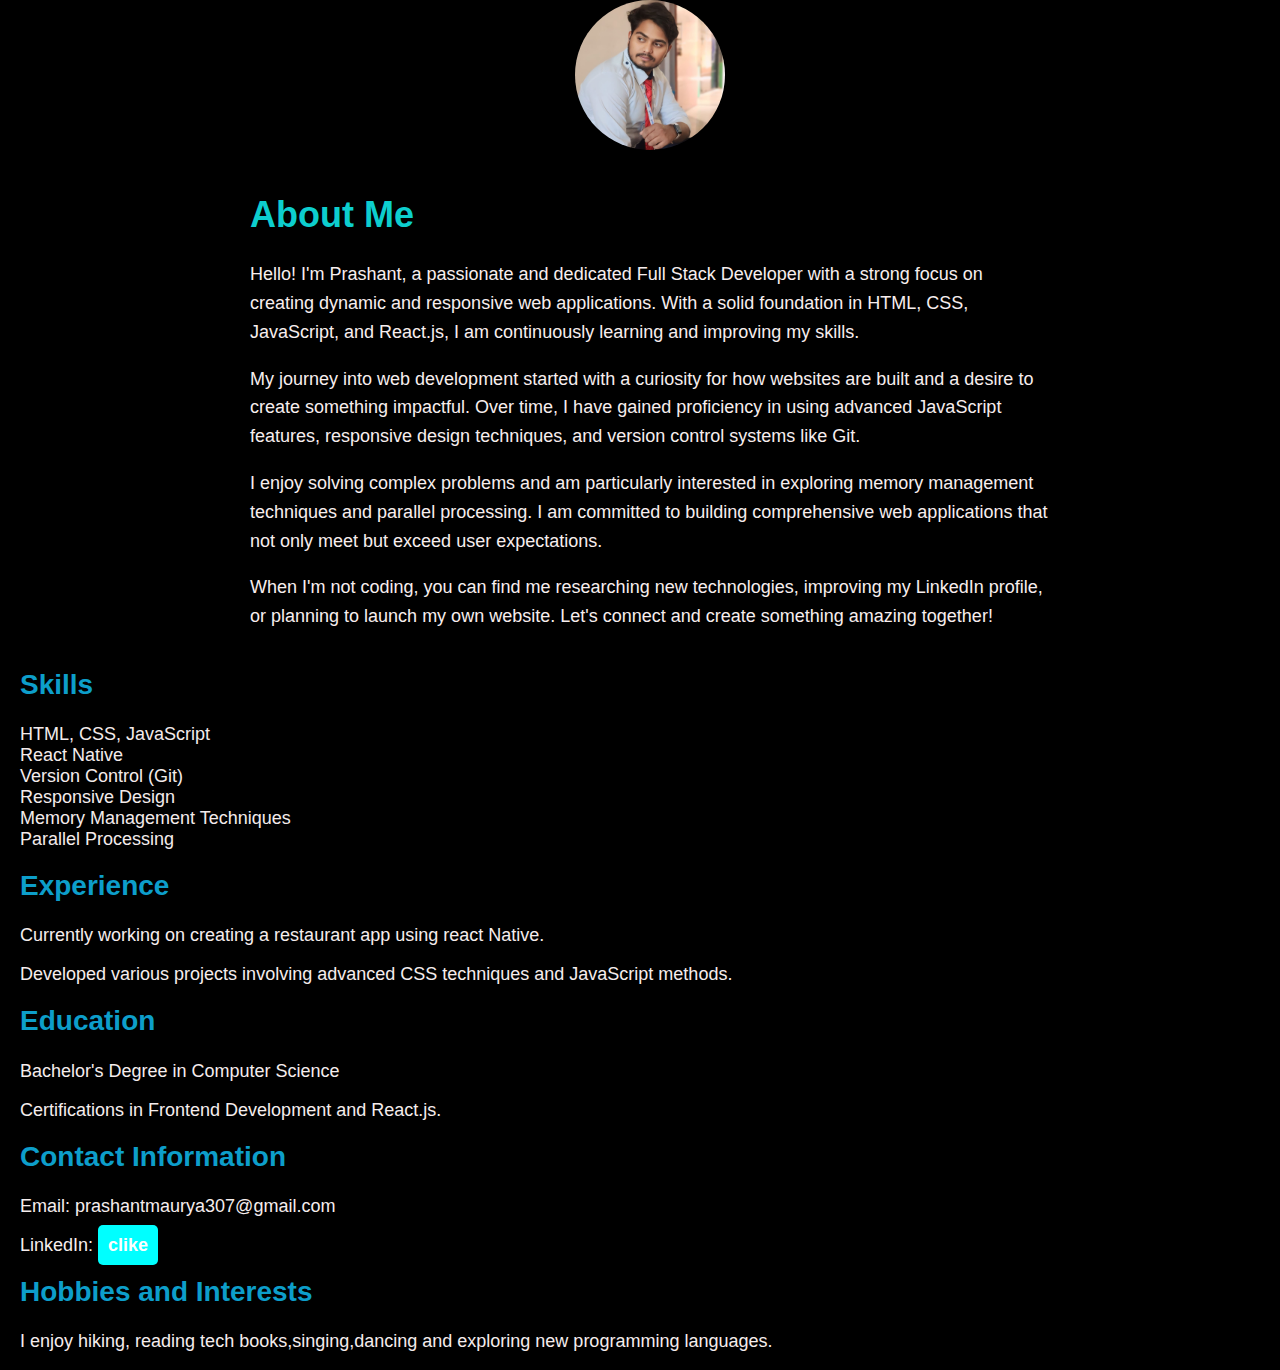
<file: PORTFOLIO FOR PRASHANT MAURYA/index2.html>
<!DOCTYPE html>
<html lang="en">

<head>
    <meta charset="UTF-8">
    <meta name="viewport" content="width=device-width, initial-scale=1.0">
    <title>About Prashant</title>
</head>
<style>
    body {
  margin: 0;
  font-family: Arial, sans-serif;
  background: black;
}


.profile {
  display: flex;
  align-items: center;
  justify-content: center;
  flex-direction: column;
  margin-left: 20px;
}

.profile-photo {
  border-radius: 50%;
  width: 150px;
  height: 150px;
  margin-bottom: 20px;
}

.profile-info {
  max-width: 800px;
  text-align: left;
}

.profile-info h1 {
  font-size: 36px;
  color: rgb(13, 206, 206);
}

.profile-info p {
  font-size: 18px;
  color: #f7eeee;
  line-height: 1.6;
}

.additional-info {
  text-align: left;
  margin-top: 20px;
  margin-left: 20px;
}

.additional-info h2 {
  font-size: 28px;
  color: rgb(13, 158, 202);
  margin-top: 20px;
}

.additional-info ul {
  list-style-type: none;
  padding: 0;
}

.additional-info ul li {
  font-size: 18px;
  color: #f3ebeb;
}

.additional-info p {
  font-size: 18px;
  color: #f5eded;
}
.additional-info a {
  color: #fffefe;
  text-decoration: none;
  background-color: aqua;
  padding: 10px;
  border-radius: 5px;
  font-weight: 600;
}
.additional-info a:hover {
  background-color: rgb(13, 158, 202);
  color: #000000;
   box-shadow: 0 0 10px aqua;

}
</style>
<body>
    <section class="about-section">
        <div class="profile">
            <img src="images/prashant.jpg" alt="Prashant" class="profile-photo">
            <div class="profile-info">
                <h1>About Me</h1>
                <p>Hello! I'm Prashant, a passionate and dedicated Full Stack Developer with a strong focus on creating
                    dynamic and responsive web applications. With a solid foundation in HTML, CSS, JavaScript, and React.js, I am continuously learning and improving my skills.</p>
                <p>My journey into web development started with a curiosity for how websites are built and a desire to
                    create something impactful. Over time, I have gained proficiency in using advanced JavaScript
                    features, responsive design techniques, and version control systems like Git.</p>
                <p>I enjoy solving complex problems and am particularly interested in exploring memory management
                    techniques and parallel processing. I am committed to building comprehensive web applications that
                    not only meet but exceed user expectations.</p>
                <p>When I'm not coding, you can find me researching new technologies, improving my LinkedIn profile, or
                    planning to launch my own website. Let's connect and create something amazing together!</p>
            </div>
        </div>
        <div class="additional-info">
            <h2>Skills</h2>
            <ul>
                <li>HTML, CSS, JavaScript</li>
                <li>React Native</li>
                <li>Version Control (Git)</li>
                <li>Responsive Design</li>
                <li>Memory Management Techniques</li>
                <li>Parallel Processing</li>
            </ul>
            <h2>Experience</h2>
            <p>Currently working on creating a restaurant app using react Native.</p>
            <p>Developed various projects involving advanced CSS techniques and JavaScript methods.</p>
            <h2>Education</h2>
            <p>Bachelor's Degree in Computer Science</p>
            <p>Certifications in Frontend Development and React.js.</p>
            <h2>Contact Information</h2>
            <p>Email: prashantmaurya307@gmail.com</p>
            <p>LinkedIn: <a href="https://www.linkedin.com/in/prashant-maurya-40118229b" target="_blank">clike</a></p>
            <h2>Hobbies and Interests</h2>
            <p>I enjoy hiking, reading tech books,singing,dancing and exploring new programming languages.</p>
        </div>
    </section>
</body>

</html>
</file>
